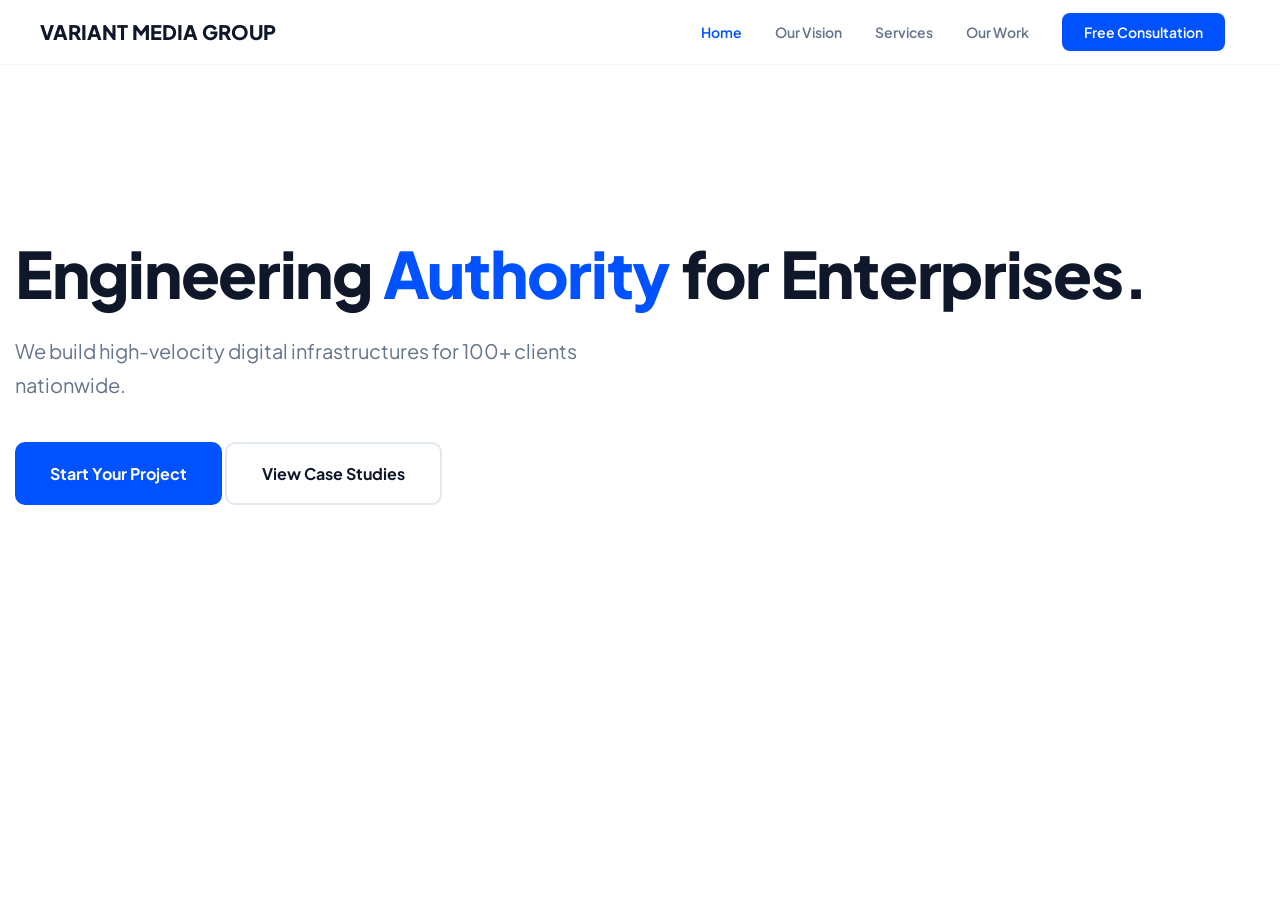
<file: index.html>
<!DOCTYPE html>
<html lang="en">
<head>
    <meta charset="UTF-8">
    <meta name="viewport" content="width=device-width, initial-scale=1.0">
    <title>Variant Media Group | Home</title>
    <link href="https://unpkg.com/aos@2.3.1/dist/aos.css" rel="stylesheet">
    <link rel="stylesheet" href="style.css">
    <link href="https://fonts.googleapis.com/css2?family=Plus+Jakarta+Sans:wght@400;600;800&display=swap" rel="stylesheet">
</head>
<body>
    <header>
        <div class="container nav-flex">
            <div class="logo"><a href="index.html" class="brand-link"><strong>VARIANT MEDIA GROUP</strong></a></div>
            <nav>
                <a href="index.html" class="active">Home</a>
                <a href="vision.html">Our Vision</a>
                <a href="services.html">Services</a>
                <a href="portfolio.html">Our Work</a>
                <a href="book-a-call.html" class="nav-cta">Free Consultation</a>
            </nav>
        </div>
    </header>

    <section class="hero container">
        <div class="hero-inner" data-aos="fade-right">
            <h1>Engineering <span class="blue-text">Authority</span> for Enterprises.</h1>
            <p>We build high-velocity digital infrastructures for 100+ clients nationwide.</p>
            <div class="hero-btns">
                <a href="book-a-call.html" class="btn-blue">Start Your Project</a>
                <a href="portfolio.html" class="btn-ghost">View Case Studies</a>
            </div>
        </div>
    </section>

    <script src="https://unpkg.com/aos@2.3.1/dist/aos.js"></script>
    <script>AOS.init({ duration: 1000, once: true });</script>
</body>
</html>
</file>
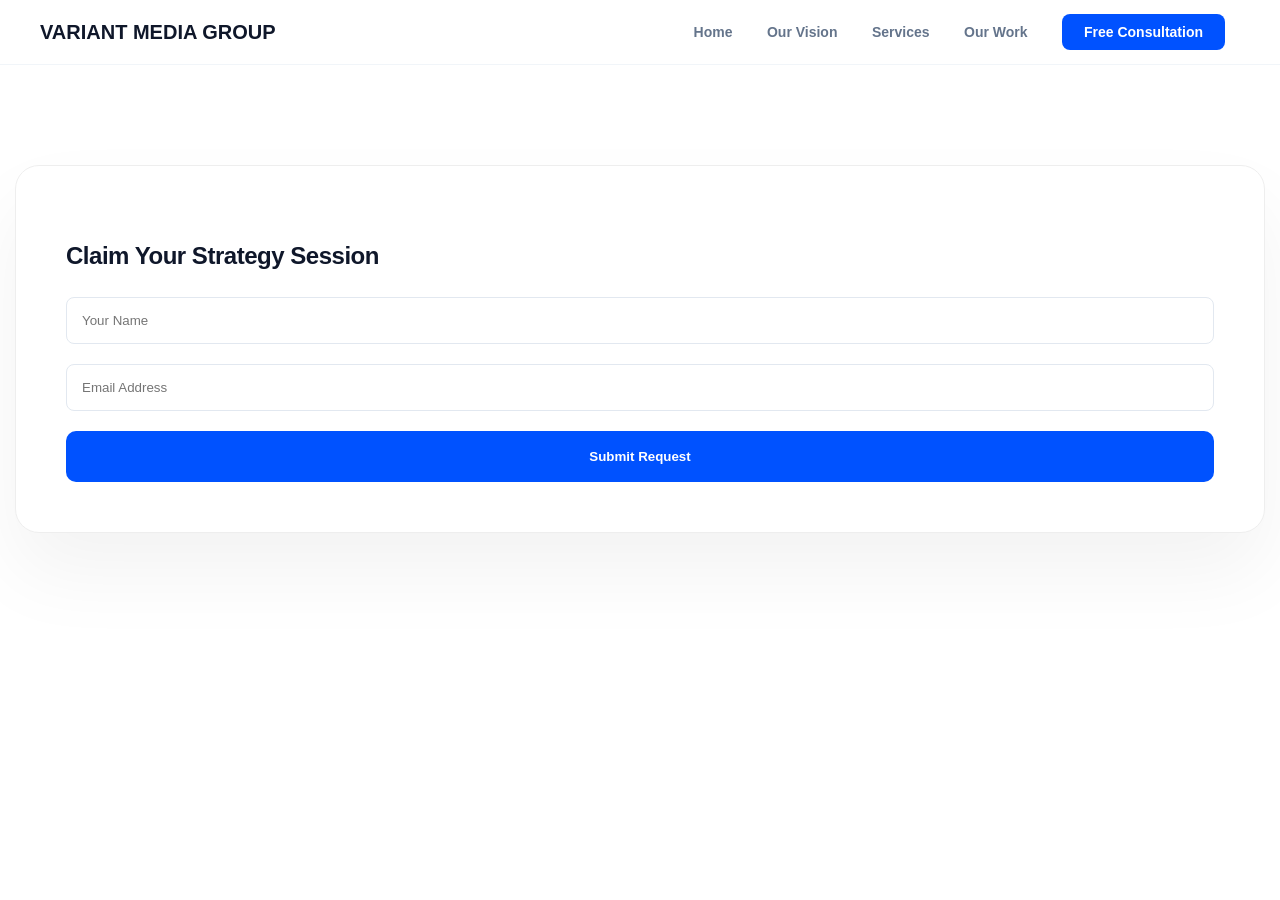
<file: book-a-call.html>
<!DOCTYPE html>
<html lang="en">
<head>
    <meta charset="UTF-8">
    <title>Book a Call | Variant Media Group</title>
    <link href="https://unpkg.com/aos@2.3.1/dist/aos.css" rel="stylesheet">
    <link rel="stylesheet" href="style.css">
</head>
<body>
    <header>
        <div class="container nav-flex">
            <div class="logo"><a href="index.html" class="brand-link"><strong>VARIANT MEDIA GROUP</strong></a></div>
            <nav>
                <a href="index.html">Home</a>
                <a href="vision.html">Our Vision</a>
                <a href="services.html">Services</a>
                <a href="portfolio.html">Our Work</a>
                <a href="book-a-call.html" class="nav-cta active">Free Consultation</a>
            </nav>
        </div>
    </header>

    <section class="container" style="padding:100px 0;">
        <div class="glass-form" data-aos="zoom-in">
            <h2>Claim Your Strategy Session</h2>
            <form id="contactForm">
                <input type="text" placeholder="Your Name" required>
                <input type="email" placeholder="Email Address" required>
                <button type="submit" class="btn-blue" style="width:100%; border:none; cursor:pointer;">Submit Request</button>
            </form>
        </div>
    </section>

    <script src="https://unpkg.com/aos@2.3.1/dist/aos.js"></script>
    <script>
        AOS.init({ duration: 1000, once: true });
        document.getElementById('contactForm').onsubmit = function(e) {
            e.preventDefault();
            alert('Your request has been sent to Variant Media Group!');
        };
    </script>
</body>
</html>
</file>
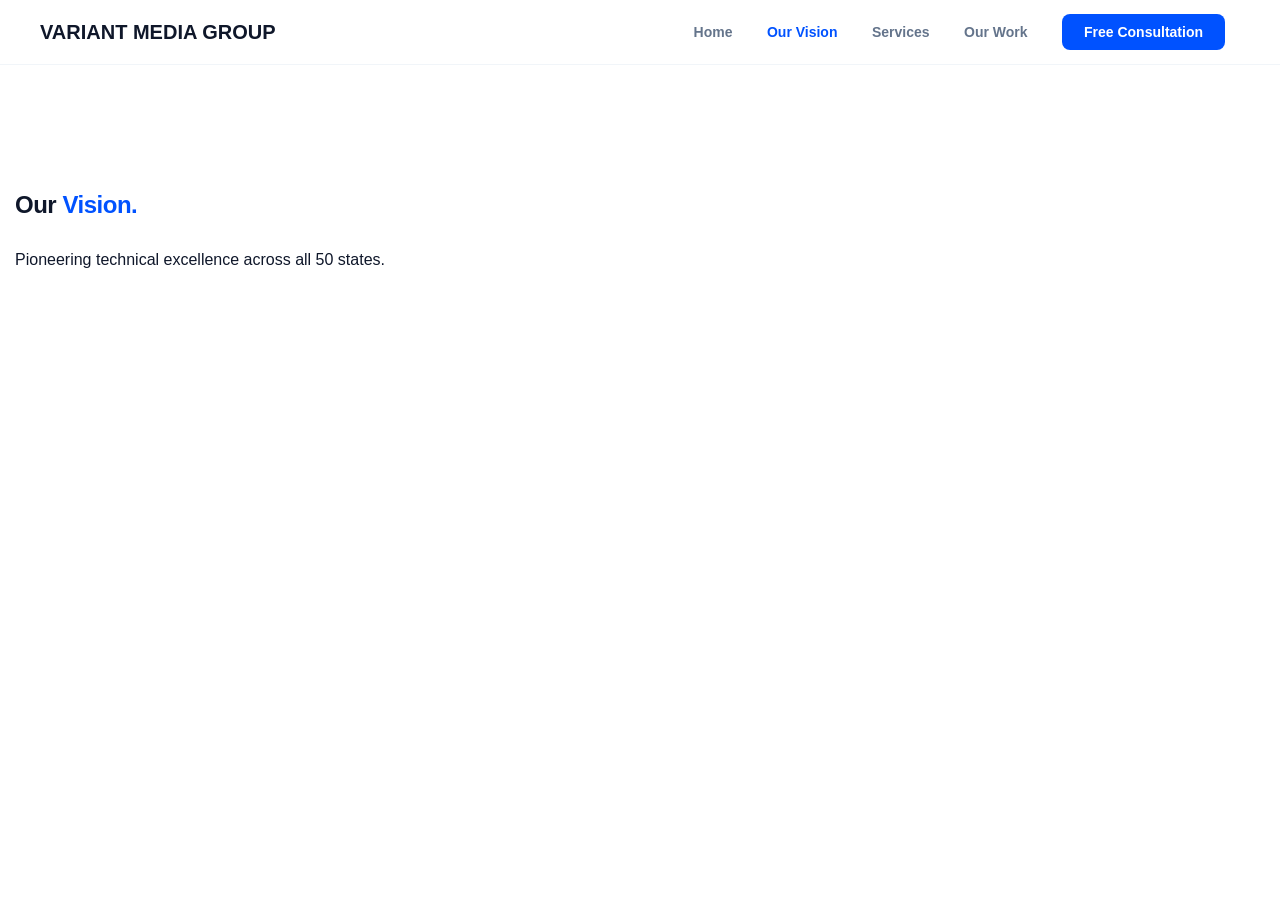
<file: vision.html>
<!DOCTYPE html>
<html lang="en">
<head>
    <meta charset="UTF-8">
    <title>Our Vision | Variant Media Group</title>
    <link href="https://unpkg.com/aos@2.3.1/dist/aos.css" rel="stylesheet">
    <link rel="stylesheet" href="style.css">
</head>
<body>
    <header>
        <div class="container nav-flex">
            <div class="logo"><a href="index.html" class="brand-link"><strong>VARIANT MEDIA GROUP</strong></a></div>
            <nav>
                <a href="index.html">Home</a>
                <a href="vision.html" class="active">Our Vision</a>
                <a href="services.html">Services</a>
                <a href="portfolio.html">Our Work</a>
                <a href="book-a-call.html" class="nav-cta">Free Consultation</a>
            </nav>
        </div>
    </header>

    <section class="container" style="padding:100px 0;">
        <div data-aos="fade-up">
            <h1>Our <span class="blue-text">Vision.</span></h1>
            <p class="lead">Pioneering technical excellence across all 50 states.</p>
        </div>
    </section>

    <script src="https://unpkg.com/aos@2.3.1/dist/aos.js"></script>
    <script>AOS.init({ duration: 1000, once: true });</script>
</body>
</html>
</file>
<file: style.css>
/* --- ROOT VARIABLES: ELECTRIC BLUE & WHITE THEME --- */
:root {
    --primary-blue: #0052FF;
    --deep-blue: #0036A8;
    --white: #FFFFFF;
    --soft-gray: #F8FAFC;
    --text-dark: #0F172A;
    --text-muted: #64748B;
    --glass: rgba(255, 255, 255, 0.85);
    --transition: all 0.3s cubic-bezier(0.4, 0, 0.2, 1);
}

/* --- BASE STYLES --- */
* { box-sizing: border-box; }
body {
    margin: 0;
    font-family: 'Plus Jakarta Sans', sans-serif;
    background-color: var(--white);
    color: var(--text-dark);
    line-height: 1.7;
    overflow-x: hidden;
}

.container {
    max-width: 1250px;
    margin: 0 auto;
    padding: 0 25px;
}

h1, h2, h3, h4 { letter-spacing: -0.02em; font-weight: 800; }
a { text-decoration: none; transition: var(--transition); }

/* --- INTERACTIVE NAVIGATION --- */
header {
    padding: 15px 0;
    background: var(--glass);
    backdrop-filter: blur(15px);
    -webkit-backdrop-filter: blur(15px);
    position: sticky;
    top: 0;
    z-index: 1000;
    border-bottom: 1px solid #F1F5F9;
}

.nav-flex {
    display: flex;
    justify-content: space-between;
    align-items: center;
}

.brand-link { font-size: 20px; color: var(--text-dark); }
.brand-link strong { font-weight: 900; }

nav a {
    margin: 0 15px;
    color: var(--text-muted);
    font-weight: 600;
    font-size: 14px;
}

nav a:hover, nav a.active {
    color: var(--primary-blue);
}

.nav-cta {
    background: var(--primary-blue);
    color: white !important;
    padding: 10px 22px;
    border-radius: 8px;
}

.nav-cta:hover {
    background: var(--deep-blue);
    transform: translateY(-2px);
    box-shadow: 0 10px 20px rgba(0, 82, 255, 0.2);
}

/* --- BUTTONS & INTERACTIVES --- */
.btn-blue {
    background: var(--primary-blue);
    color: white;
    padding: 18px 35px;
    border-radius: 10px;
    font-weight: 700;
    display: inline-block;
    border: none;
}

.btn-blue:hover {
    background: var(--deep-blue);
    transform: translateY(-3px);
    box-shadow: 0 15px 30px rgba(0, 82, 255, 0.25);
}

.btn-ghost {
    border: 2px solid #E2E8F0;
    color: var(--text-dark);
    padding: 16px 35px;
    border-radius: 10px;
    font-weight: 700;
    display: inline-block;
}

.btn-ghost:hover {
    background: var(--soft-gray);
    border-color: var(--primary-blue);
    color: var(--primary-blue);
}

.btn-white {
    background: white;
    color: var(--primary-blue);
    padding: 18px 35px;
    border-radius: 10px;
    font-weight: 800;
    display: inline-block;
}

/* --- PAGE COMPONENTS --- */
.pill {
    display: inline-block;
    padding: 6px 16px;
    background: #EBF2FF;
    color: var(--primary-blue);
    font-weight: 800;
    font-size: 11px;
    border-radius: 50px;
    margin-bottom: 25px;
}

.blue-text { color: var(--primary-blue); }

/* Hero */
.hero { padding: 120px 0; }
.hero h1 { font-size: 64px; margin-bottom: 25px; line-height: 1.1; }
.hero p { font-size: 20px; color: var(--text-muted); max-width: 600px; margin-bottom: 40px; }

/* Grid Systems */
.pricing-grid, .portfolio-grid, .service-grid {
    display: grid;
    grid-template-columns: repeat(auto-fit, minmax(300px, 1fr));
    gap: 30px;
    margin-top: 60px;
}

/* Cards (Movement effects) */
.price-card, .project-card, .pillar-card {
    background: white;
    padding: 40px;
    border-radius: 20px;
    border: 1px solid #F1F5F9;
    transition: var(--transition);
}

.price-card:hover, .project-card:hover, .pillar-card:hover {
    transform: translateY(-10px);
    border-color: var(--primary-blue);
    box-shadow: 0 25px 50px rgba(0,0,0,0.05);
}

.price-card.featured {
    background: var(--primary-blue);
    color: white;
    transform: scale(1.05);
}

/* Forms (Glassmorphism) */
.glass-form {
    background: white;
    padding: 50px;
    border-radius: 24px;
    border: 1px solid #eee;
    box-shadow: 0 40px 80px rgba(0,0,0,0.05);
}

input, select, textarea {
    width: 100%;
    padding: 15px;
    margin-bottom: 20px;
    border: 1px solid #E2E8F0;
    border-radius: 8px;
    font-family: inherit;
    outline: none;
    transition: var(--transition);
}

input:focus { border-color: var(--primary-blue); box-shadow: 0 0 0 4px rgba(0, 82, 255, 0.1); }

/* --- RESPONSIVENESS --- */
@media (max-width: 768px) {
    .hero h1 { font-size: 42px; }
    .nav-flex { flex-direction: column; gap: 20px; }
    nav a { margin: 0 8px; font-size: 12px; }
    .pricing-grid { grid-template-columns: 1fr; }
}
</file>
